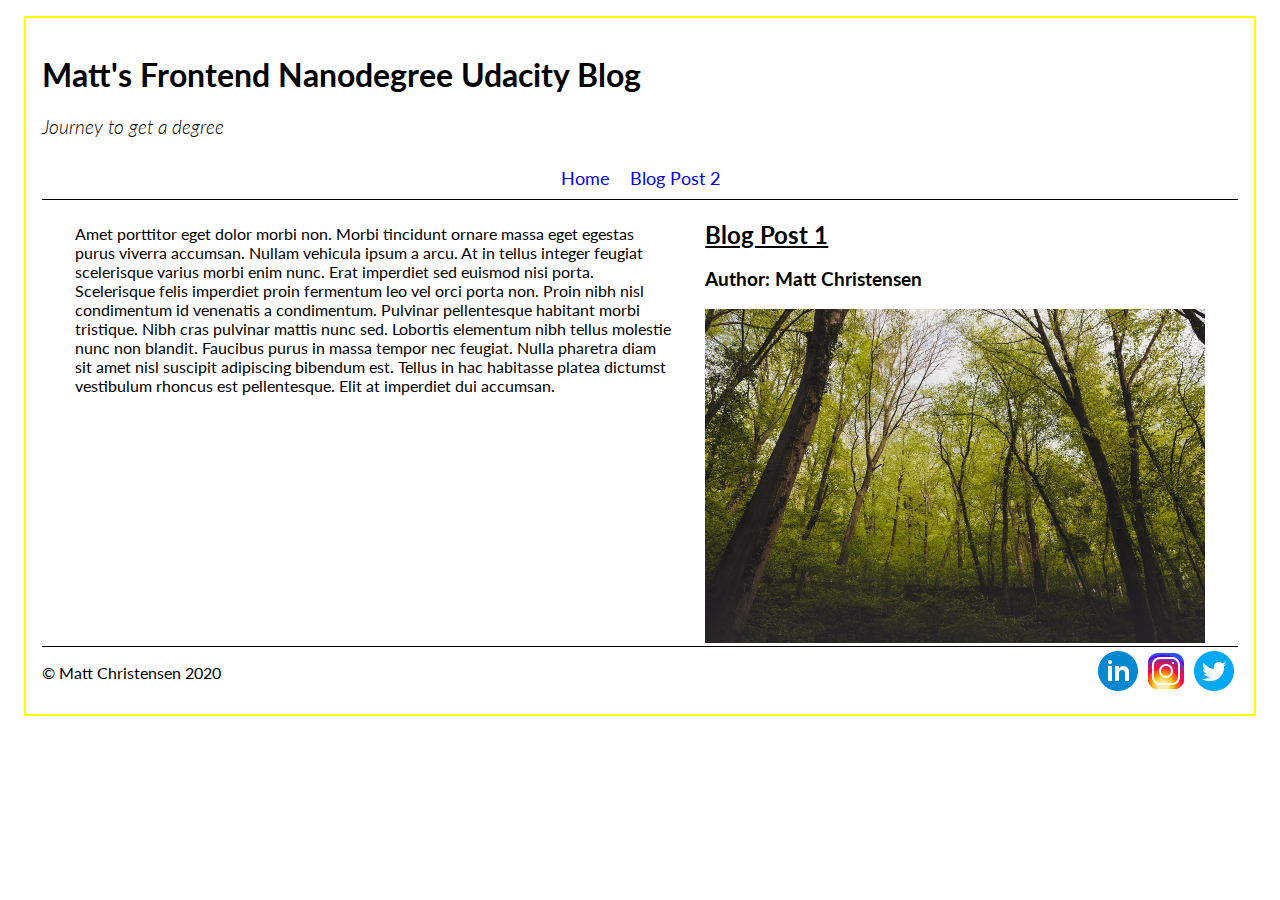
<file: blog-post.html>
<!DOCTYPE html>
<html>
    <head>
        <meta charset="utf-8" />
        <link rel="stylesheet" type="text/css" href="css/style.css">
        <title>Matt's Frontend Nanodegree Udacity Blog</title>
        <meta name="description" content="Matt's Frontend Nanodegree Udacity Blog" />
    </head>
    <body>
        <div class="container">
            <header>
                <section>
                    <div id="blog-title">
                        <h1>Matt's Frontend Nanodegree Udacity Blog</h1>
                    </div>
                    <div id="blog-subtitle">
                        <h3>Journey to get a degree</h3>
                    </div>
                </section>
                <nav>
                    <a href=index.html>Home</a><a href="blog-post2.html">Blog Post 2</a>
                </nav>
            </header>
            <div id="blog-content">
                <div class="blog-content-container">
                    <article class="content">
                        Amet porttitor eget dolor morbi non. Morbi tincidunt ornare massa eget egestas purus viverra accumsan. Nullam vehicula ipsum a arcu. At in tellus integer feugiat scelerisque varius morbi enim nunc. Erat imperdiet sed euismod nisi porta. Scelerisque felis imperdiet proin fermentum leo vel orci porta non. Proin nibh nisl condimentum id venenatis a condimentum. Pulvinar pellentesque habitant morbi tristique. Nibh cras pulvinar mattis nunc sed. Lobortis elementum nibh tellus molestie nunc non blandit. Faucibus purus in massa tempor nec feugiat. Nulla pharetra diam sit amet nisl suscipit adipiscing bibendum est. Tellus in hac habitasse platea dictumst vestibulum rhoncus est pellentesque. Elit at imperdiet dui accumsan.
                    </article>
                    <section class="sidebar">
                        <h2>Blog Post 1</h2>
                        <h3>Author: Matt Christensen</h3>
                        <img src="img/forest.jpg" alt="Forest" />
                    </section>
                </div>
            </div>
            <footer>
                <div class="footer-container">
                    <div id="copyright">© Matt Christensen 2020</div>
                    <div id="social-icons"><a href="https://www.linkedin.com/in/mattchristensen/"><img src="img/linkedin-circled.png" alt="linkedin"/></a><a href="https://www.instagram.com/nuekleer/"><img src="img/instagram-new.png" alt="instagram"/></a><a href="https://twitter.com/nuekleer"><img src="img/twitter-circled.png" alt="twitter"/></a></div>
                </div>
            </footer>
        </div>
    </body>
</html>
</file>
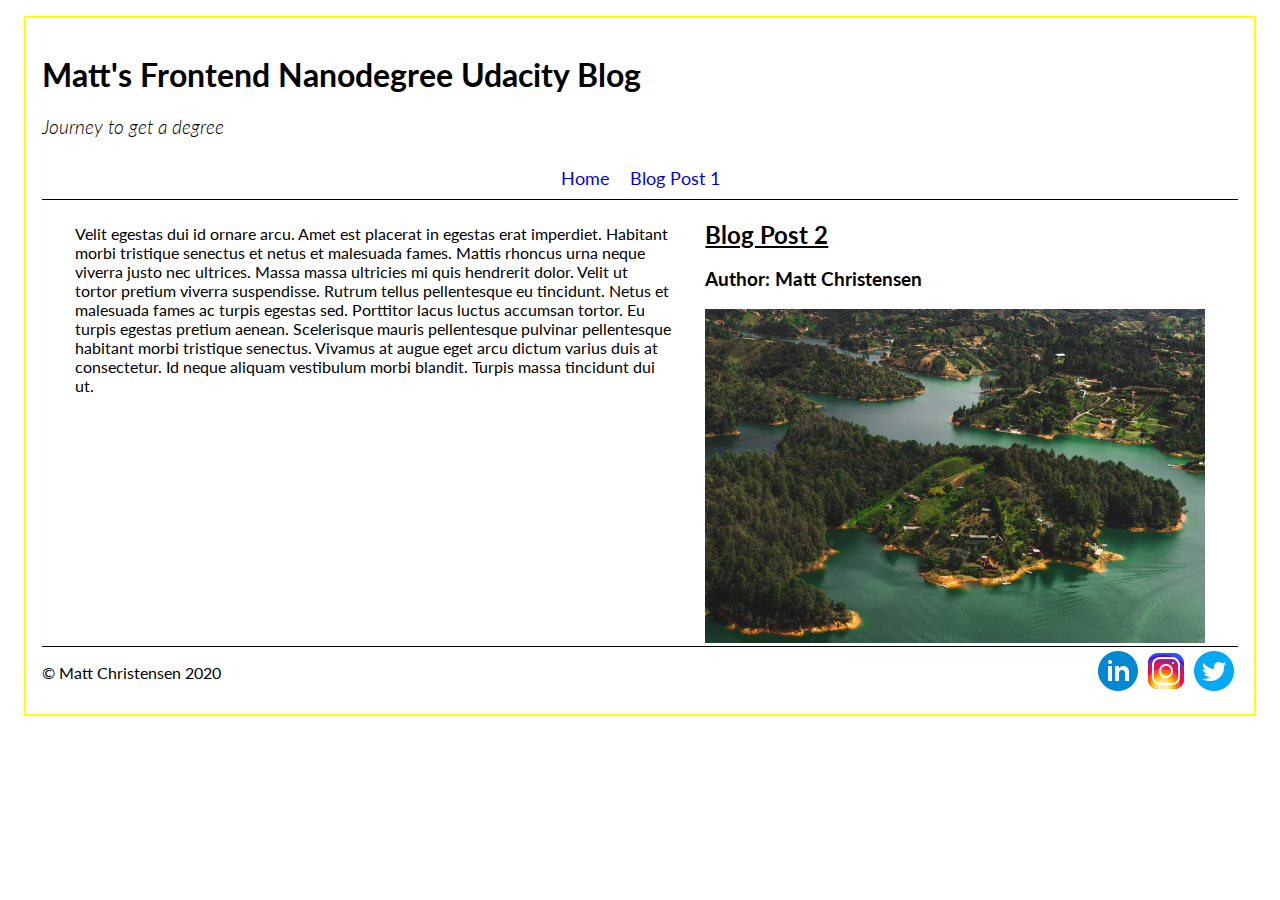
<file: blog-post2.html>
<!DOCTYPE html>
<html>
    <head>
        <meta charset="utf-8" />
        <link rel="stylesheet" type="text/css" href="css/style.css">
        <title>Matt's Frontend Nanodegree Udacity Blog</title>
        <meta name="description" content="Matt's Frontend Nanodegree Udacity Blog" />
    </head>
    <body>
        <div class="container">
            <header>
                <section>
                    <div id="blog-title">
                        <h1>Matt's Frontend Nanodegree Udacity Blog</h1>
                    </div>
                    <div id="blog-subtitle">
                        <h3>Journey to get a degree</h3>
                    </div>
                </section>
                <nav>
                    <a href=index.html>Home</a><a href="blog-post.html">Blog Post 1</a>
                </nav>
            </header>
            <div id="blog-content">
                <div class="blog-content-container">
                    <article class="content">
                        Velit egestas dui id ornare arcu. Amet est placerat in egestas erat imperdiet. Habitant morbi tristique senectus et netus et malesuada fames. Mattis rhoncus urna neque viverra justo nec ultrices. Massa massa ultricies mi quis hendrerit dolor. Velit ut tortor pretium viverra suspendisse. Rutrum tellus pellentesque eu tincidunt. Netus et malesuada fames ac turpis egestas sed. Porttitor lacus luctus accumsan tortor. Eu turpis egestas pretium aenean. Scelerisque mauris pellentesque pulvinar pellentesque habitant morbi tristique senectus. Vivamus at augue eget arcu dictum varius duis at consectetur. Id neque aliquam vestibulum morbi blandit. Turpis massa tincidunt dui ut.
                    </article>
                    <section class="sidebar">
                        <h2>Blog Post 2</h2>
                        <h3>Author: Matt Christensen</h3>
                        <img src="img/island.jpg" alt="Forest" />
                    </section>
                </div>
            </div>
            <footer>
                <div class="footer-container">
                    <div id="copyright">© Matt Christensen 2020</div>
                    <div id="social-icons"><a href="https://www.linkedin.com/in/mattchristensen/"><img src="img/linkedin-circled.png" alt="linkedin"/></a><a href="https://www.instagram.com/nuekleer/"><img src="img/instagram-new.png" alt="instagram"/></a><a href="https://twitter.com/nuekleer"><img src="img/twitter-circled.png" alt="twitter"/></a></div>
                </div>
            </footer>
        </div>
    </body>
</html>
</file>
<file: css/style.css>
/* imports */
@import url('https://fonts.googleapis.com/css2?family=Lato:ital,wght@0,100;0,300;0,400;0,700;0,900;1,100;1,300;1,400;1,700;1,900&display=swap');
@import 'homepage.css';
@import 'blog-post.css';

/* body */
body{
    font-family: 'Lato', sans-serif;
}

/* header */
header{
    grid-area:hd;
    border-bottom: 1px solid #000;
}

nav{
    display: flex;
    justify-content: center;
    flex-direction: row;  
}

nav a{
    margin: 10px;
    font-size: large;
    text-decoration: none;
}

#blog-subtitle h3{
    font-weight: 300;
    font-style: italic;
}

/* footer */
footer{
    grid-area:ft;
    border-top: 1px solid #000;

}
.footer-container{
    display:grid;
    grid-template-columns: 50% 50%;
    grid-template-rows: 1fr;
    grid-template-areas: 
    "cr si";
}
#copyright{
    grid-area: cr;
    padding-top: 1em;
}
#social-icons{
    grid-area: si;
    text-align: right;
}
#social-icons img{
    width: 48px;
    height: 48px;
    border: 0;
}
</file>
